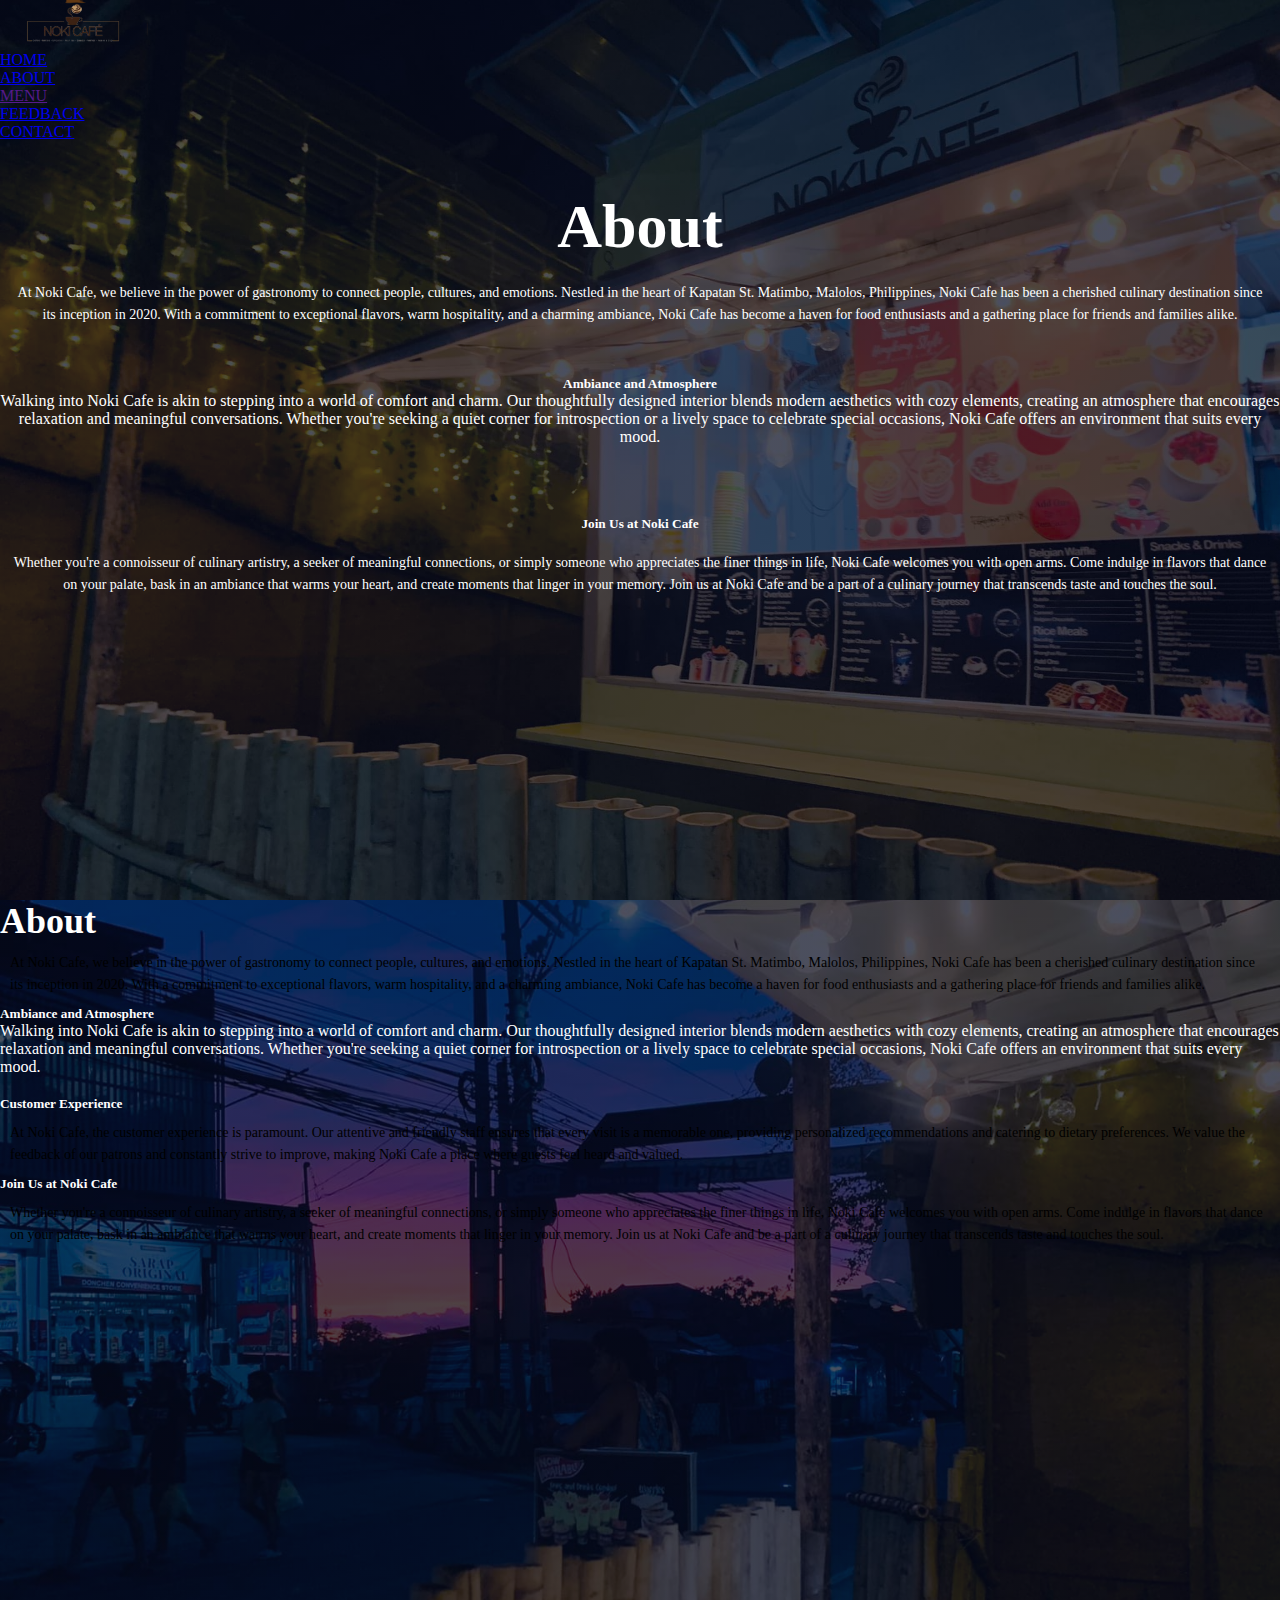
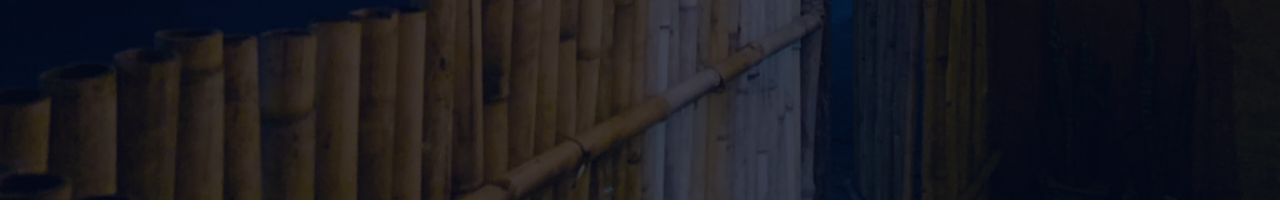
<file: about.html>
<!DOCTYPE html>
<html lang="en">
  <head>
    <meta charset="UTF-8" />
    <meta name="viewport" content="width=device-width, initial-scale=1.0" />
    <title>Document</title>
    <link
      href="https://cdn.jsdelivr.net/npm/bootstrap@5.3.1/dist/css/bootstrap.min.css"
      rel="stylesheet"
      integrity="sha384-4bw+/aepP/YC94hEpVNVgiZdgIC5+VKNBQNGCHeKRQN+PtmoHDEXuppvnDJzQIu9"
      crossorigin="anonymous"
    />
    <link rel="stylesheet" href="style.css" />
  </head>
  <body>
    <section class="header">
      <nav>
        <a href="index.html"><img src="logo-removebg-preview.png" alt="" /></a>
        <div class="nav-links" id="navLinks">
          <div class="overlay">
            <i class="fa fa-times" onclick="hideMenu()"></i>
            <ul>
              <li><a href="index.html">HOME</a></li>
              <li><a href="#about">ABOUT</a></li>
              <li><a href="">MENU</a></li>
              <li><a href="#feedback">FEEDBACK</a></li>
              <li><a href="#contact">CONTACT</a></li>
            </ul>
          </div>
        </div>
        <i class="fa fa-bars" onclick="showMenu()"></i>
      </nav>
      <div class="text-box">
        <h1>About</h1>
        <p>
          At Noki Cafe, we believe in the power of gastronomy to connect people,
          cultures, and emotions. Nestled in the heart of Kapatan St. Matimbo,
          Malolos, Philippines, Noki Cafe has been a cherished culinary
          destination since its inception in 2020. With a commitment to
          exceptional flavors, warm hospitality, and a charming ambiance, Noki
          Cafe has become a haven for food enthusiasts and a gathering place for
          friends and families alike.
        </p>
        <h5>Ambiance and Atmosphere</h5>
      <p">
        Walking into Noki Cafe is akin to stepping into a world of comfort and
        charm. Our thoughtfully designed interior blends modern aesthetics with
        cozy elements, creating an atmosphere that encourages relaxation and
        meaningful conversations. Whether you're seeking a quiet corner for
        introspection or a lively space to celebrate special occasions, Noki
        Cafe offers an environment that suits every mood.
      </p>
      <!-- <h5>Customer Experience</h5>
      <p>
        At Noki Cafe, the customer experience is paramount. Our attentive and
        friendly staff ensures that every visit is a memorable one, providing
        personalized recommendations and catering to dietary preferences. We
        value the feedback of our patrons and constantly strive to improve,
        making Noki Cafe a place where guests feel heard and valued.
      </p> -->
      <h5>Join Us at Noki Cafe</h5>
      <p>
        Whether you're a connoisseur of culinary artistry, a seeker of
        meaningful connections, or simply someone who appreciates the finer
        things in life, Noki Cafe welcomes you with open arms. Come indulge in
        flavors that dance on your palate, bask in an ambiance that warms your
        heart, and create moments that linger in your memory. Join us at Noki
        Cafe and be a part of a culinary journey that transcends taste and
        touches the soul.
      </p>
      </div>
    </section>
    <!-- About -->
    <section id="about">
      <h1>About</h1>
      <p>
        At Noki Cafe, we believe in the power of gastronomy to connect people,
        cultures, and emotions. Nestled in the heart of Kapatan St. Matimbo,
        Malolos, Philippines, Noki Cafe has been a cherished culinary
        destination since its inception in 2020. With a commitment to
        exceptional flavors, warm hospitality, and a charming ambiance, Noki
        Cafe has become a haven for food enthusiasts and a gathering place for
        friends and families alike.
      </p>
      <h5>Ambiance and Atmosphere</h5>
      <p">
        Walking into Noki Cafe is akin to stepping into a world of comfort and
        charm. Our thoughtfully designed interior blends modern aesthetics with
        cozy elements, creating an atmosphere that encourages relaxation and
        meaningful conversations. Whether you're seeking a quiet corner for
        introspection or a lively space to celebrate special occasions, Noki
        Cafe offers an environment that suits every mood.
      </p>
      <h5>Customer Experience</h5>
      <p>
        At Noki Cafe, the customer experience is paramount. Our attentive and
        friendly staff ensures that every visit is a memorable one, providing
        personalized recommendations and catering to dietary preferences. We
        value the feedback of our patrons and constantly strive to improve,
        making Noki Cafe a place where guests feel heard and valued.
      </p>
      <h5>Join Us at Noki Cafe</h5>
      <p>
        Whether you're a connoisseur of culinary artistry, a seeker of
        meaningful connections, or simply someone who appreciates the finer
        things in life, Noki Cafe welcomes you with open arms. Come indulge in
        flavors that dance on your palate, bask in an ambiance that warms your
        heart, and create moments that linger in your memory. Join us at Noki
        Cafe and be a part of a culinary journey that transcends taste and
        touches the soul.
      </p>
    </section>
  </body>
</html>
</file>
<file: style.css>
* {
  margin: 0;
  padding: 0;
}

.header {
  min-height: 100vh;
  width: 100%;
  background-image: linear-gradient(rgba(4, 9, 30, 0.7), rgba(4, 9, 30, 0.7)),
    url(background.jpg);
  background-position: center;
  background-size: cover;
  position: relative;
}

nav img {
  width: 150px;
}

.text-box {
  width: 100%;
  color: white;
  position: absolute;
  text-align: center;
}

.text-box h1 {
  font-size: 62px;
  margin-top: 50px;
}
.text-box p {
  margin: 10px 0 40px;
  font-size: 14px;
  color: white;
}

.hero-btn {
  display: inline-block;
  text-decoration: none;
  color: white;
  border: 1px solid white;
  padding: 12px 34px;
  background: transparent;
  position: relative;
  cursor: pointer;
}
.hero-btn:hover {
  border: 1px solld #d4a373;
  background: #d4a373;
  transform: 1s;
}
/* menu */

.menu {
  width: 80%;
  margin: auto;
  text-align: center;
  padding-top: 100px;
}
h1 {
  font-size: 36px;
  font-weight: 600;
}
p {
  color: black;
  font-size: 14px;
  font-weight: 300;
  line-height: 22px;
  padding: 10px;
}

/* feedbacks */
#carouselExample {
  height: 600px;
  overflow: hidden;
}

#carouselExample img {
  height: 600px;
  object-fit: fill;
}
#carouselExample .overlay {
  position: absolute;
  top: 0;
  left: 0;
  height: 100%;
  width: 100%;
}

/* about */
#about {
  min-height: 100vh;
  width: 100%;
  background-image: linear-gradient(rgba(4, 9, 30, 0.7), rgba(4, 9, 30, 0.7)),
    url(background5.jpg);
  background-position: center;
  background-size: cover;
  color: white;
}

/* feedback */
#feedback {
  min-height: 100vh;
  width: 100%;
  background-image: linear-gradient(rgba(4, 9, 30, 0.7), rgba(4, 9, 30, 0.7)),
    url(background3.jpg);
  background-position: center;
  background-size: cover;
  color: white;
}

/* contact */

#contact {
  min-height: 100vh;
  width: 100%;
  background-image: linear-gradient(rgba(4, 9, 30, 0.7), rgba(4, 9, 30, 0.7)),
    url(background4.jpg);
  background-position: center;
  background-size: cover;
  color: white;
}

#contact p {
  color: white;
}
</file>
